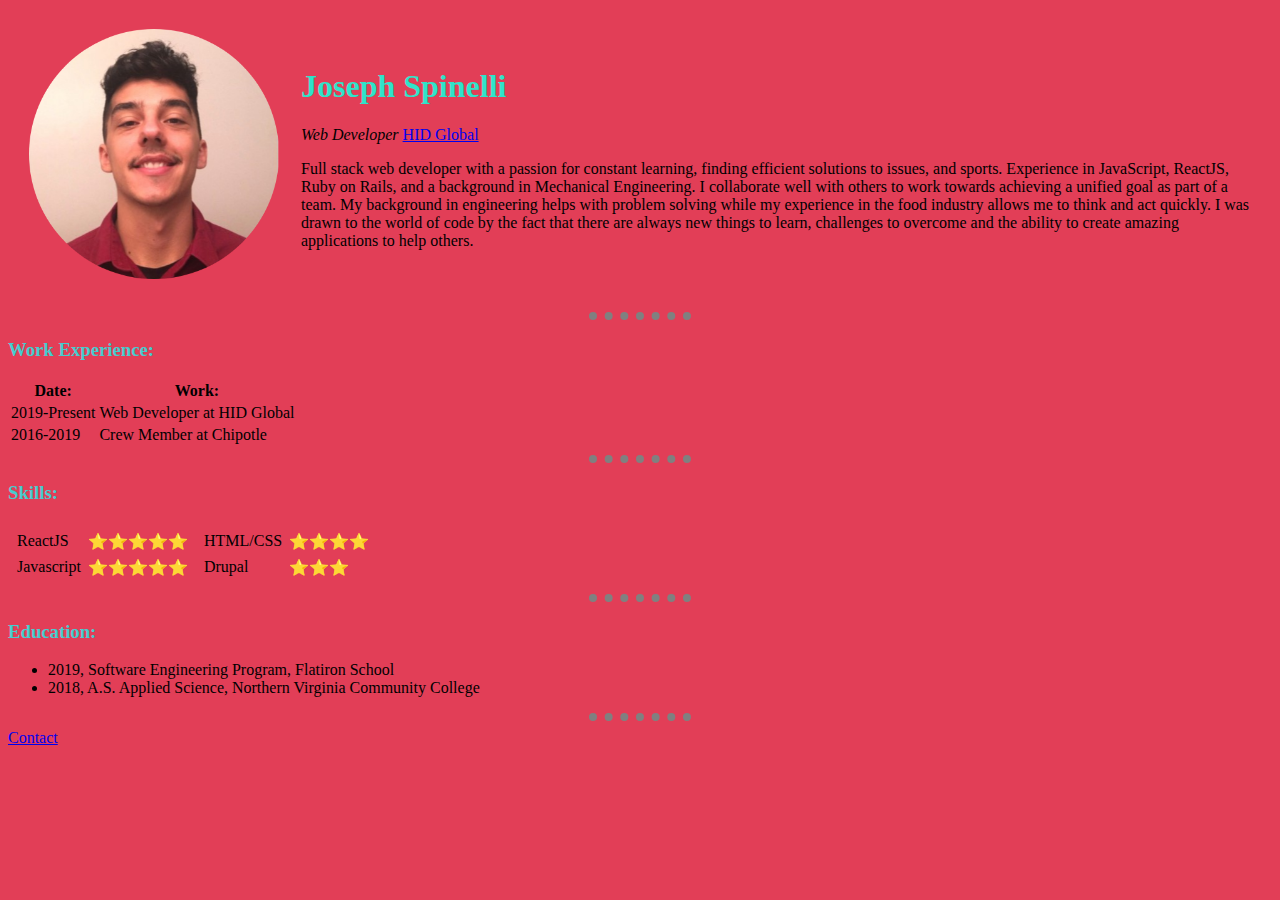
<file: index.html>
<!DOCTYPE html>
<html lang="en" dir="ltr">

<head>
  <meta charset="utf-8">
  <title>Joseph Spinelli's Personal Site</title>
  <link rel="stylesheet" href="css/styles.css">
</head>

<body>
  <table cellspacing="20">
    <tr>
      <td><img src="images/profilepic.png" alt="" style="width:250px;"></td>
      <td>
        <h1>Joseph Spinelli</h1>
        <p><em>Web Developer</em> <a href="https://www.hidglobal.com/" target="_blank" <strong>HID Global</strong></a></p>
        <p>Full stack web developer with a passion for constant learning, finding efficient solutions to issues, and sports. Experience in JavaScript, ReactJS, Ruby on Rails, and a background in Mechanical Engineering. I collaborate well with others
          to work towards achieving a unified goal as part of a team. My background in engineering helps with problem solving while my experience in the food industry allows me to think and act quickly. I was drawn to the world of code by the fact
          that there are always new things to learn, challenges to overcome and the ability to create amazing applications to help others. </p>
      </td>
    </tr>
  </table>
  <hr>
  <h3>Work Experience:</h3>
  <table>
    <thead>
      <!-- table rows <tr> are displayed horizontally not vertically -->
      <tr>
        <th>Date:</th>
        <th>Work:</th>
      </tr>
    </thead>
    <tbody>
      <tr>
        <td>2019-Present</td>
        <td>Web Developer at HID Global</td>
      </tr>
      <tr>
        <td>2016-2019</td>
        <td>Crew Member at Chipotle</td>
      </tr>
    </tbody>
  </table>
  <hr>
  <h3>Skills:</h3>
  <table>
    <tr>
      <td>
        <table cellspacing="5">
          <tr>
            <td>ReactJS</td>
            <td>⭐⭐⭐⭐⭐</td>
          </tr>
          <tr>
            <td>Javascript</td>
            <td>⭐⭐⭐⭐⭐</td>
          </tr>
        </table>
      </td>
      <td>
        <table cellspacing="5">
          <tr>
            <td>HTML/CSS</td>
            <td>⭐⭐⭐⭐</td>
          </tr>
          <tr>
            <td>Drupal</td>
            <td>⭐⭐⭐</td>
          </tr>
        </table>
      </td>
    </tr>
  </table>
  <hr>
  <h3>Education:</h3>
  <ul>
    <li>2019, Software Engineering Program, Flatiron School</li>
    <li>2018, A.S. Applied Science, Northern Virginia Community College</li>
  </ul>
  <hr>
  <a href="contact.html">Contact</a>
</body>

</html>
</file>
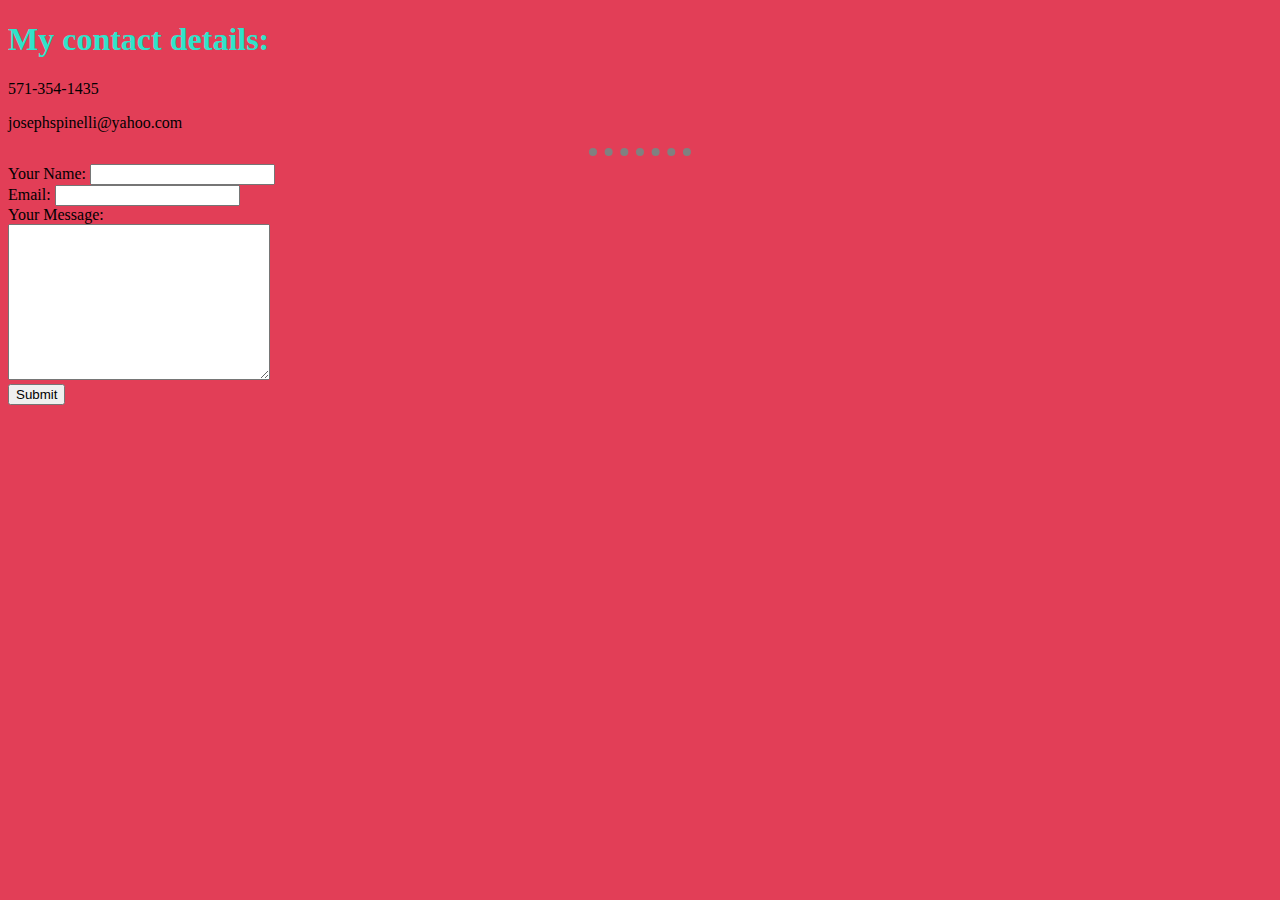
<file: contact.html>
<!DOCTYPE html>
<html lang="en" dir="ltr">

<head>
  <meta charset="utf-8">
  <title></title>
  <link rel="stylesheet" href="css/styles.css">
</head>

<body>
  <h1>My contact details:</h1>
  <p>571-354-1435</p>
  <p>josephspinelli@yahoo.com</p>
  <hr>
  <form action="mailto:josephspinelli@yahoo.com" method="post" enctype="text/plain">
    <label>Your Name:</label>
    <input type="text" name="yourName" value=""><br>
    <label>Email:</label>
    <input type="email" name="yourEmail" value=""><br>
    <label>Your Message:</label><br>
    <textarea name="name" rows="10" cols="30"></textarea><br>
    <input type="submit">
  </form>
</body>

</html>
</file>
<file: css/styles.css>
body {
  background-color: #e23e57;
}

hr {
  border-style: dotted none none;
  border-color: grey;
  border-width: 0.5rem;
  width: 8%;
}

h1 {
  color: #30e3ca;
}

h3 {
  color: #46cdcf;
}
</file>
